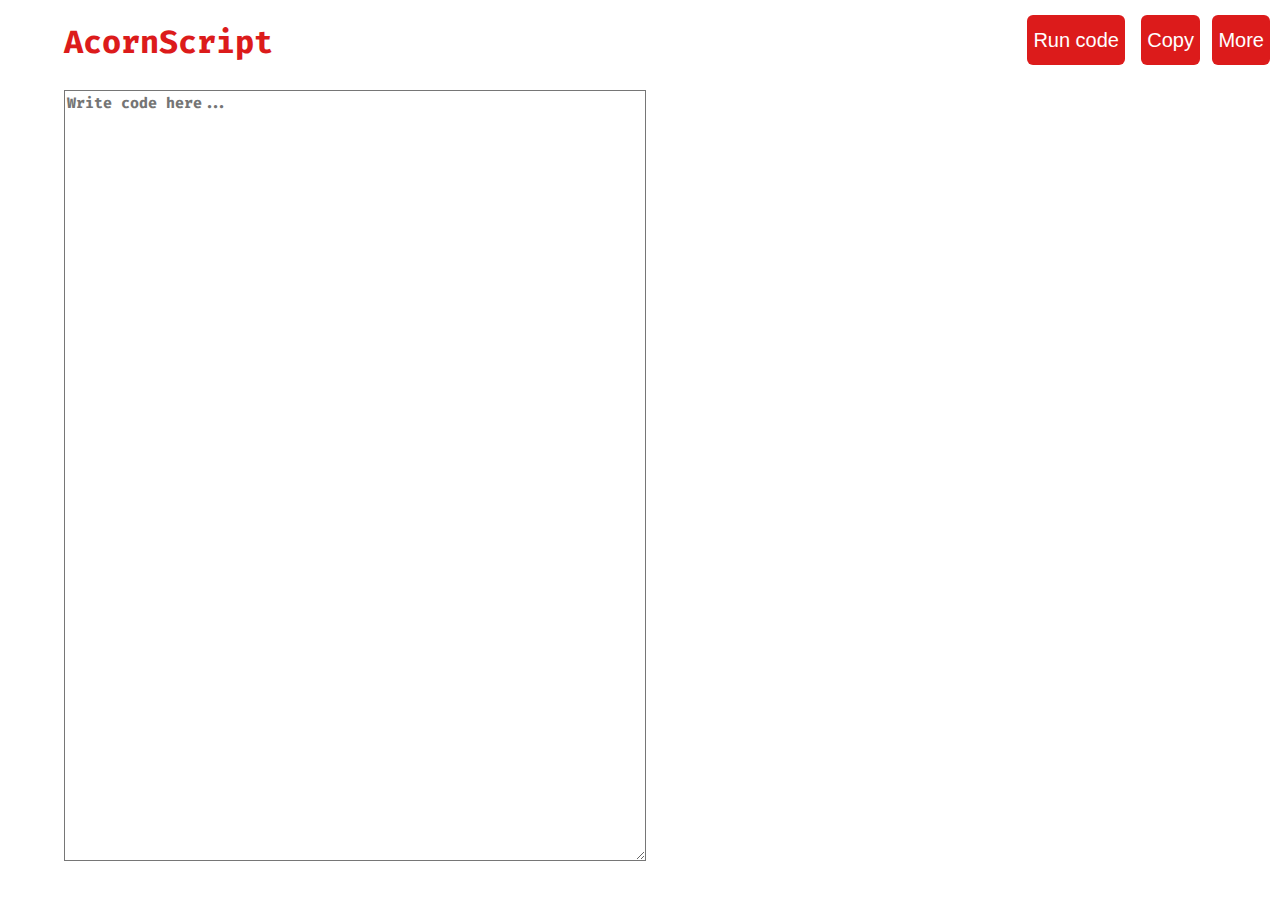
<file: index.html>
<!DOCTYPE html>
<html>
<title>AcornScript</title>
<link rel="preconnect" href="https://fonts.gstatic.com">
<link href="https://fonts.googleapis.com/css2?family=Fira+Code:wght@300&display=swap" rel="stylesheet">
<style>
body {
background: white;
}
#txt {
position: absolute;
top: 10%;
height: 85%;
left: 5%;
width: 45%;
background: transparent;
color: #181818;
font-size: 15px;
font-family: 'Fira Code', monospace;
font-weight: bold;
}
#txt:focus {
outline-width: 0;
border: 1px solid red;
}
#r {
position: absolute;
top: 15px;
right: 155px;
height: 50px;
background: #dc1b1b;
color: white;
font-size: 20px;
border: none;
border-radius: 6px;
cursor: pointer;
}
#r:hover {
opacity: 0.7;
}
#c {
position: absolute;
top: 15px;
right: 80px;
height: 50px;
background: #dc1b1b;
color: white;
font-size: 20px;
border: none;
border-radius: 6px;
cursor: pointer;
}
#c:hover {
opacity: 0.7;
}
#open {
position: absolute;
top: 15px;
right: 10px;
height: 50px;
background: #dc1b1b;
color: white;
font-size: 20px;
border: none;
border-radius: 6px;
cursor: pointer;
}
#open:hover {
opacity: 0.7;
}
#div {
position: absolute;
top: 10%;
height: 85%;
right: 5%;
width: 43%;
background: white;
font-family: arial;
overflow: auto;
}
#logo {
color: #dc1b1b;
pointer-events: none;
user-select: none;
position: absolute;
top: 0px;
left: 5%;
font-family: 'Fira Code', monospace;
font-weight: bold;
}
</style>
<body onload="load(); myFunction()">
<h1 id="logo">AcornScript</h1>
<button onclick="myFunction(); run()" id="r">Run code</button>
<button onclick="copy()" id="c" title="Copy code"><span id="span">Copy</span></button>
<a href="docs" target="_blank">
<button id="open">More</button></a>
<textarea id="txt" placeholder="Write code here..."></textarea>
<div id="div"></div>
<script src="https://lb123658.github.io/AcornScript/updated-script.js"></script>
<script>
function copy() {
  var copyText = document.getElementById("txt");
  copyText.select();
  copyText.setSelectionRange(0, 99999)
  document.execCommand("copy");
  document.getElementById("span").innerHTML = "Copied";
  document.getElementById("r").style.right = "170px";
}  
</script>
<script src="run.js"></script>
</body>
</html>
</file>
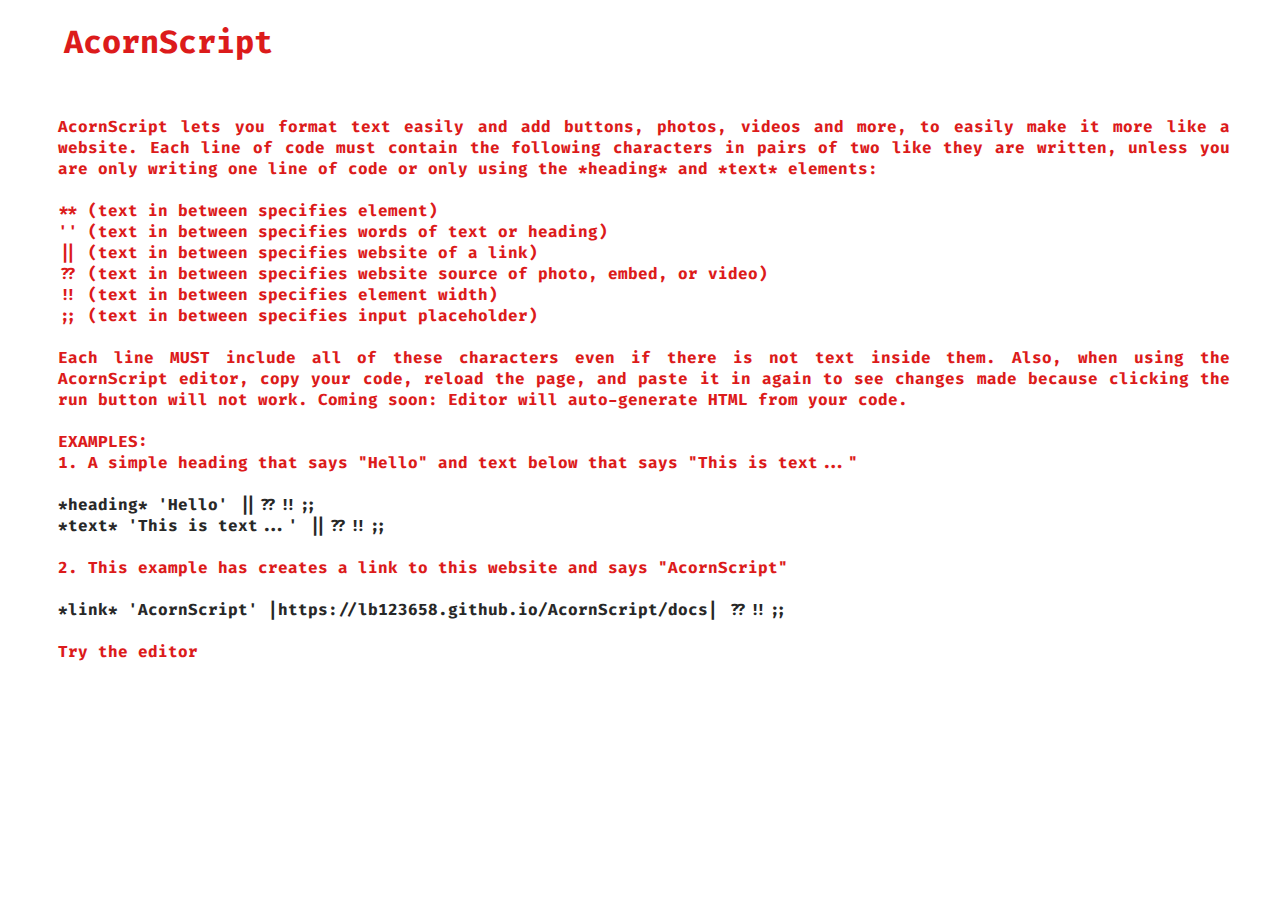
<file: docs.html>
<!DOCTYPE html>
<html>
<title>About AcornScript</title>
<link rel="preconnect" href="https://fonts.gstatic.com">
<link href="https://fonts.googleapis.com/css2?family=Fira+Code:wght@300&display=swap" rel="stylesheet">
<head>
<style>
#logo {
color: #dc1b1b;
user-select: none;
position: absolute;
top: 0px;
left: 5%;
font-family: 'Fira Code', monospace;
font-weight: bold;
}
#logo:hover {
text-decoration: underline;
cursor: pointer;
}
#text {
color: #dc1b1b;
position: absolute;
top: 100px;
margin-left: 50px;
margin-right: 50px;
font-family: 'Fira Code', monospace;
font-weight: bold;
text-align: justify;
}
.code {
color: #282828;
}
::selection {
background: #dc1b1b;
color: white;
}
a {
color: #dc1b1b;
text-decoration: none;
}
a:hover {
text-decoration: underline;
}
</style>
</head>
<body>
<a href="index.html">
<h1 id="logo">AcornScript</h1></a>
<p id="text">AcornScript lets you format text easily and add buttons, photos, videos and more, to easily make it more like a website. Each line of code must contain the following characters in pairs of two like they are written, unless you are only writing one line of code or only using the *heading* and *text* elements:<br><br>
** (text in between specifies element)<br>
'' (text in between specifies words of text or heading)<br>
|| (text in between specifies website of a link)<br>
?? (text in between specifies website source of photo, embed, or video)<br>
!! (text in between specifies element width)<br>
;; (text in between specifies input placeholder)<br><br>
Each line MUST include all of these characters even if there is not text inside them. Also, when using the AcornScript editor, copy your code, reload the page, and paste it in again to see changes made because clicking the run button will not work. Coming soon: Editor will auto-generate HTML from your code.<br><br>
EXAMPLES:<br>
1. A simple heading that says "Hello" and text below that says "This is text..."<br><br>
<span class="code">*heading* 'Hello' ||??!!;;<br>*text* 'This is text...' ||??!!;;</span><br><br>
2. This example has creates a link to this website and says "AcornScript"<br><br>
<span class="code">*link* 'AcornScript' |https://lb123658.github.io/AcornScript/docs| ??!!;;</span><br><br><a href="https://lb123658.github.io/AcornScript/">Try the editor</a><br><br><br><br></p>

</body>
</html>
</file>
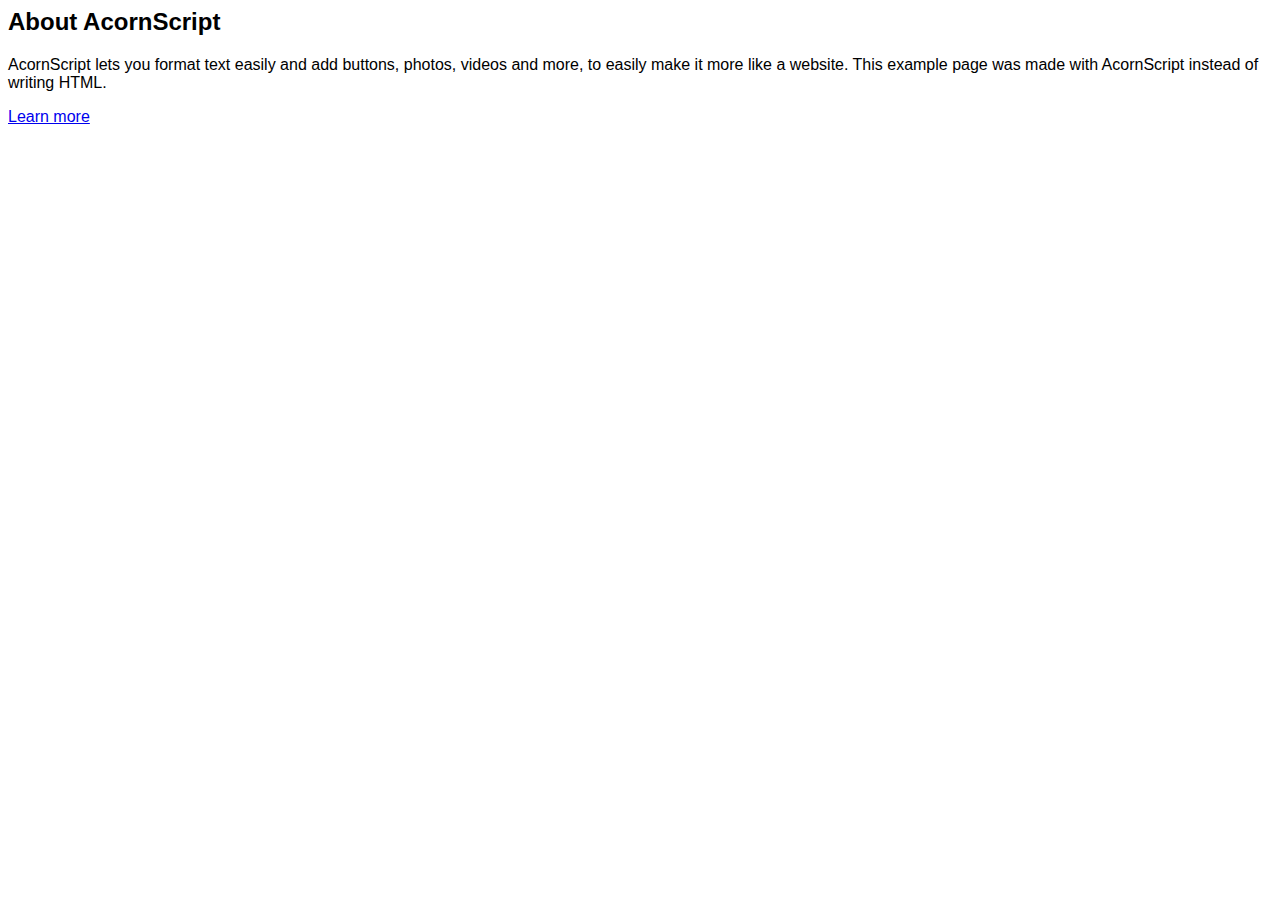
<file: test.html>
<body>
<script id="fot" type="text/acornscript">
*heading* 'About AcornScript' ||
*text* 'AcornScript lets you format text easily and add buttons, photos, videos and more, to easily make it more like a website. This example page was made with AcornScript instead of writing HTML.' ||
*link* 'Learn more' |https://lb123658.github.io/AcornScript/docs|
</script>
<script src="https://lb123658.github.io/AcornScript/embed.js"></script>
</body>
</file>
